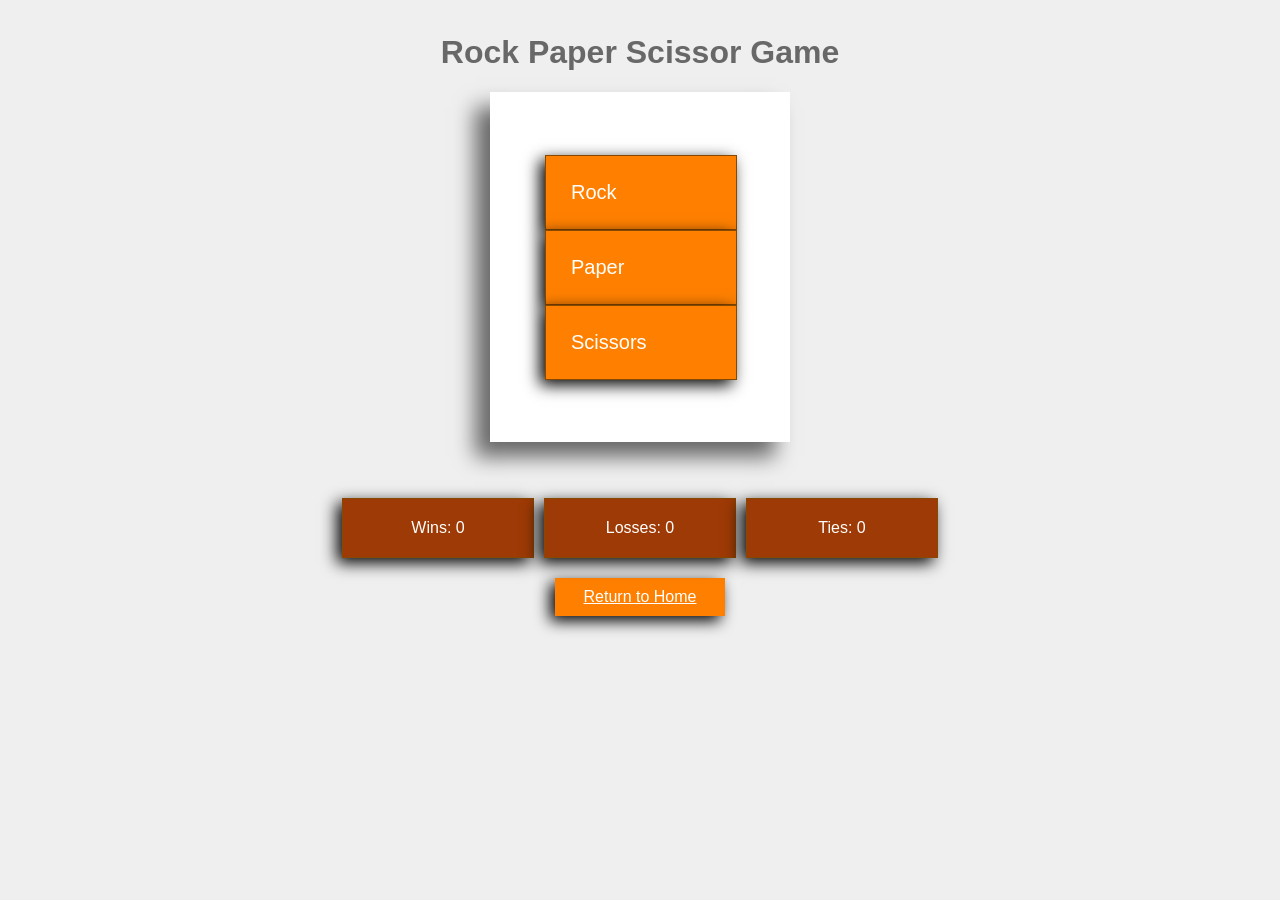
<file: RockPaperScissorGame/RPSgame.html>
<!DOCTYPE html>
<html lang="en">
    <head>
        <meta charset="UTF-8">
        <meta http-equiv="X-UA-Compatible" content="IE=edge">
        <meta name="viewport" content="width=device-width, initial-scale=1.0">
        <link rel="stylesheet" href="/RockPaperScissorGame/rps.css">
        <title>Rock, Paper & Scissors</title>
        <link rel="icon" href="whiteJ.jpg" type="image/x-icon">
    </head>
    <body>

        <div class="container">
            <h1 > Rock Paper Scissor Game</h1>

            <div class="box">
                    <ul> 
                        <li onclick= "selectRock()">Rock </li>
                        <li onclick="selectPaper()" >Paper </li>
                        <li onclick="selectScissors()"> Scissors </li>
                    </ul>
                
                    <div>
                        <p id ="displayWinner">You Win!!</p>
                        <p id ="displayLoser">You Lose </p>
                        <p id ="displayTie">We Tied...</p>
                        <!--need to make it so these positions dont move during game-->
                    </div>
            </div>
        </div>

        <div class="center">
                <div id ="displayWinCounter">Wins: 0</div>
                <div id ="displayLossCounter">Losses: 0</div>
                <div id ="displayTieCounter">Ties: 0</div>
        </div>
       
        
        <a href="/index.html" class="returnHome">Return to Home</a>

    <!--end of body-->
        <script src="/RockPaperScissorGame/rps.js"></script>
    </body>
</html>
</file>
<file: RockPaperScissorGame/rps.css>
body{
    background-color: rgb(239, 239, 239);
    font-family:Verdana, Geneva, Tahoma, sans-serif;
    color:rgb(104, 104, 104);
}

h1{
    margin-top: -40px;
}
.container{
    height: 500px;
    display: flex;
    justify-content:center;
    align-items: center;
    flex-direction:column;
}

.box{
    width: 300px;
    height: 350px;
    background-color: #ffffff;
    display:flex;
    justify-content:center;
    align-items: center;
    flex-direction: column;
    box-shadow: -15px 15px 20px;
    font-size: 20px;
}


ul {
    list-style-type: none;
    width: 175px;
    margin-left: -55px;
  }

li {
    padding:25px;
    background-color: rgb(255, 128, 0);
    border:1px solid rgb(135, 72, 0);
    box-shadow: -5px 5px 15px black;
    width: 140px;
    color:white;
}

li:hover{
    background-color: rgb(255, 155, 54);
}

/*this trio is so that it isnt displayed when unactive, ie when starting page*/
#displayWinner {
    display:none;
}
#displayLoser{
    display:none;
}
#displayTie{
    display:none;
}

p {
    color:#ffffff;
    box-shadow: -5px 5px 15px black;
    background-color: rgb(219, 161, 85);
    padding: 10px;
}

#displayWinCounter, #displayLossCounter, #displayTieCounter {
    display: inline;
    width: 150px;
    margin: 5px;
    text-align: center;
    padding: 20px;
    background-color: rgb(157, 58, 5);
    border:1px solid rgb(135, 72, 0);
    box-shadow: -5px 5px 15px black;
    color: #ffffff;
}

.center {
    height: 100px;
    display: flex;
    align-items: center;
    justify-content: center;
    margin-top: -30px;
}

.returnHome {
    background-color: rgb(255, 128, 0);
    color: white;
    box-shadow: -5px 5px 15px black;
    display: flex;
    justify-content: center;
    margin: 0 auto;
    width: 150px;
    padding: 10px;
    
}
</file>
